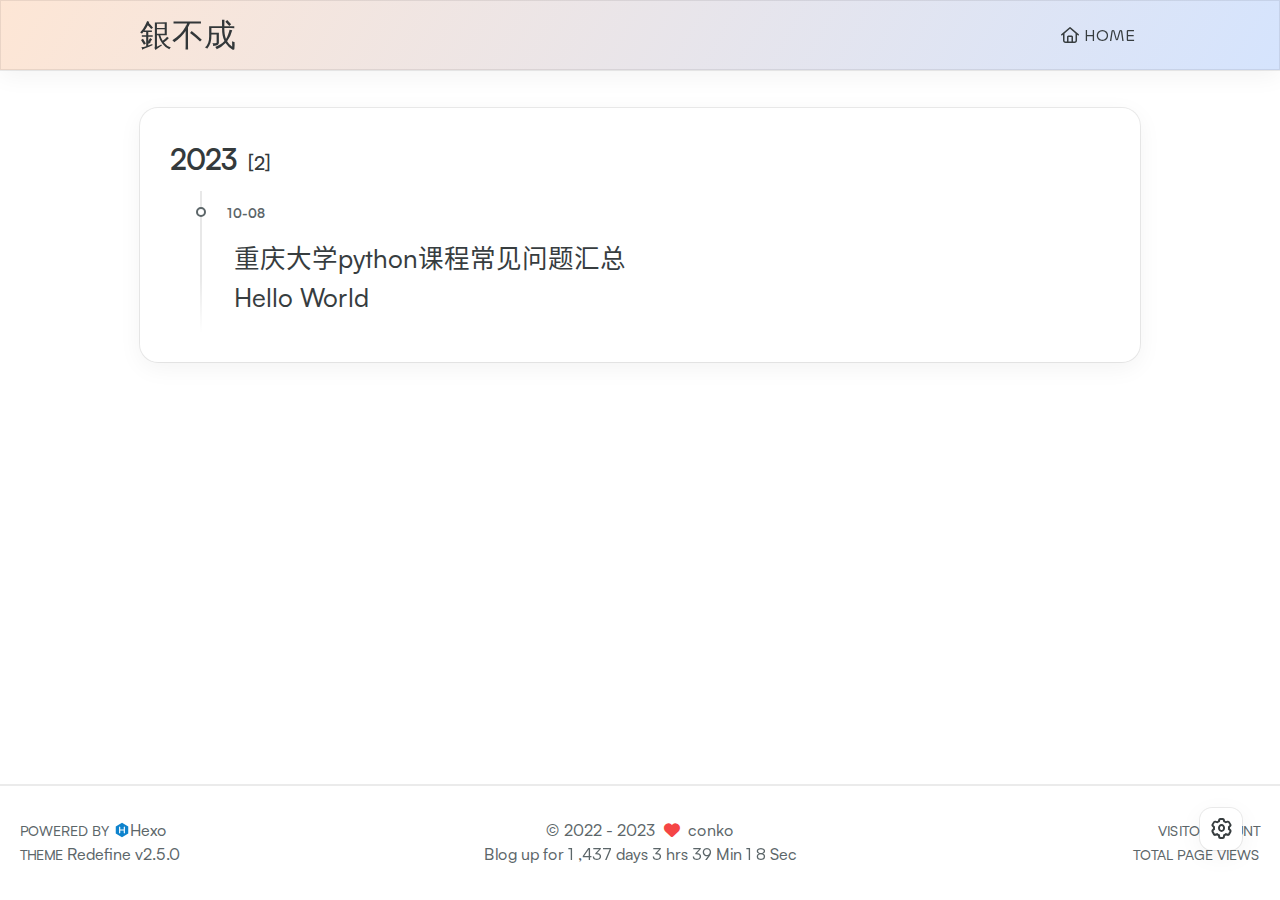
<file: archives/index.html>
<!DOCTYPE html><html lang="en"><head><meta charset="utf-8"><meta name="viewport" content="width=device-width,initial-scale=1"><meta name="keywords" content="Hexo Theme Redefine"><meta name="author" content="conko"><link rel="preconnect" href="https://fonts.googleapis.com"><link rel="preconnect" href="https://fonts.gstatic.com" crossorigin><link rel="canonical" href="http://example.com/archives/"><meta name="robots" content="index,follow"><meta name="googlebot" content="index,follow"><meta name="revisit-after" content="1 days"><meta property="og:type" content="website"><meta property="og:title" content="conko&#39;s blog"><meta property="og:url" content="http://example.com/archives/index.html"><meta property="og:site_name" content="conko&#39;s blog"><meta property="og:locale" content="en_US"><meta property="article:author" content="John Doe"><meta name="twitter:card" content="summary"><link rel="icon" type="image/png" href="/images/redefine-favicon.svg" sizes="192x192"><link rel="apple-touch-icon" sizes="180x180" href="/images/redefine-favicon.svg"><meta name="theme-color" content="#A31F34"><link rel="shortcut icon" href="/images/redefine-favicon.svg"><title>Archive - 銀不成</title><link rel="stylesheet" href="/css/style.css"><link rel="stylesheet" href="/assets/build/styles.css"><link rel="stylesheet" href="/fonts/fonts.css"><link rel="stylesheet" href="/fonts/Satoshi/satoshi.css"><link rel="stylesheet" href="/fonts/Chillax/chillax.css"><script id="hexo-configurations">window.config={hostname:"example.com",root:"/",language:"en"},window.theme={articles:{style:{font_size:"16px",line_height:1.5,image_border_radius:"14px",image_alignment:"center",image_caption:!1,link_icon:!0},word_count:{enable:!0,count:!0,min2read:!0},author_label:{enable:!0,auto:!1,list:[]},code_block:{copy:!0,style:"mac",font:{enable:!1,family:null,url:null}},toc:{enable:!0,max_depth:3,number:!1,expand:!0,init_open:!0},copyright:!0,lazyload:!0,recommendation:{enable:!1,title:"推荐阅读",limit:3,mobile_limit:2,placeholder:"/images/wallhaven-wqery6-light.webp",skip_dirs:[]}},colors:{primary:"#A31F34",secondary:null},global:{fonts:{chinese:{enable:!1,family:null,url:null},english:{enable:!1,family:null,url:null}},content_max_width:"1000px",sidebar_width:"210px",hover:{shadow:!0,scale:!1},scroll_progress:{bar:!1,percentage:!0},website_counter:{url:"https://busuanzi.ibruce.info/busuanzi/2.3/busuanzi.pure.mini.js",enable:!0,site_pv:!0,site_uv:!0,post_pv:!0},single_page:!0,open_graph:!0,google_analytics:{enable:!1,id:null}},home_banner:{enable:!0,style:"fixed",image:{light:"/images/wallhaven-wqery6-light.webp",dark:"/images/wallhaven-wqery6-dark.webp"},title:"銀不成",subtitle:{text:["Lösen: Kein Eintrag"],hitokoto:{enable:!1,api:"https://v1.hitokoto.cn"},typing_speed:100,backing_speed:80,starting_delay:500,backing_delay:1500,loop:!1,smart_backspace:!0},text_color:{light:"#fff",dark:"#d1d1b6"},text_style:{title_size:"2.8rem",subtitle_size:"1.5rem",line_height:1.2},custom_font:{enable:!1,family:null,url:null},social_links:{enable:!1,links:{github:null,instagram:null,zhihu:null,twitter:null,email:null},qrs:{weixin:null}}},plugins:{feed:{enable:!1},aplayer:{enable:!1,type:"fixed",audios:[{name:null,artist:null,url:null,cover:null}]},mermaid:{enable:!1,version:"9.3.0"}},version:"2.5.0",navbar:{auto_hide:!1,color:{left:"#f78736",right:"#367df7",transparency:35},links:{Home:{path:"/",icon:"fa-regular fa-house"}},search:{enable:!1,preload:!0},categories:{Categories:{icon:"fa-solid fa-folder",path:"/categories/"}}},page_templates:{friends_column:2,tags_style:"blur"},home:{sidebar:{enable:!0,position:"left",first_item:"menu",announcement:null,links:null},article_date_format:"auto",categories:{enable:!0,limit:3},tags:{enable:!0,limit:3}},footerStart:"2022/8/17 11:45:14"},window.lang_ago={second:"%s seconds ago",minute:"%s minutes ago",hour:"%s hours ago",day:"%s days ago",week:"%s weeks ago",month:"%s months ago",year:"%s years ago"},window.data={masonry:!1}</script><link rel="stylesheet" href="/fontawesome/fontawesome.min.css"><link rel="stylesheet" href="/fontawesome/brands.min.css"><link rel="stylesheet" href="/fontawesome/solid.min.css"><link rel="stylesheet" href="/fontawesome/regular.min.css"><meta name="generator" content="Hexo 6.3.0"></head><body><div class="progress-bar-container"><span class="pjax-progress-bar"></span> <span class="swup-progress-icon"><i class="fa-solid fa-circle-notch fa-spin"></i></span></div><main class="page-container" id="swup"><div class="main-content-container"><div class="main-content-header"><header class="navbar-container"><div class="navbar-content"><div class="left"><a class="logo-title" href="/">銀不成</a></div><div class="right"><div class="desktop"><ul class="navbar-list"><li class="navbar-item"><a href="/"><i class="fa-regular fa-house"></i> HOME</a></li></ul></div><div class="mobile"><div class="icon-item navbar-bar"><div class="navbar-bar-middle"></div></div></div></div></div><div class="navbar-drawer w-full absolute top-0 left-0 bg-background-color"><ul class="drawer-navbar-list flex flex-col justify-start items-center"><li class="drawer-navbar-item text-base my-1.5 flex justify-center items-center"><a class="rounded-3xl py-1.5 px-5 hover:border hover:!text-primary active:!text-primary group" href="/"><i class="fa-regular fa-house"></i> HOME</a></li></ul></div><div class="window-mask"></div></header></div><div class="main-content-body"><div class="main-content"><div class="archive-container"><div class="archive-list-container"><section class="archive-item"><div class="archive-item-header"><span class="archive-year">2023</span> <span class="archive-year-post-count">[2]</span></div><ul class="article-list"><li class="article-item" date-is="10-08"><a href="/2023/10/08/python-course-problems/"><span class="article-title">重庆大学python课程常见问题汇总</span> </a><a href="/2023/10/08/hello-world/"><span class="article-title">Hello World</span></a></li></ul></section></div></div></div></div><div class="main-content-footer"><footer class="footer mt-5 py-5 h-auto text-base text-third-text-color relative border-t-2 border-t-border-color"><div class="info-container py-3 text-center"><div class="text-center">&copy; <span>2022</span> - 2023&nbsp;&nbsp;<i class="fa-solid fa-heart fa-beat" style="--fa-animation-duration:0.5s;color:#f54545"></i>&nbsp;&nbsp;<a href="/">conko</a></div><script data-swup-reload-script src="https://busuanzi.ibruce.info/busuanzi/2.3/busuanzi.pure.mini.js"></script><div class="relative text-center lg:absolute lg:right-[20px] lg:top-1/2 lg:-translate-y-1/2 lg:text-right"><span id="busuanzi_container_site_uv" class="lg:!block"><span class="text-sm">VISITOR COUNT</span> <span id="busuanzi_value_site_uv"></span> </span><span id="busuanzi_container_site_pv" class="lg:!block"><span class="text-sm">TOTAL PAGE VIEWS</span> <span id="busuanzi_value_site_pv"></span></span></div><div class="relative text-center lg:absolute lg:left-[20px] lg:top-1/2 lg:-translate-y-1/2 lg:text-left"><span class="lg:block text-sm">POWERED BY <?xml version="1.0" encoding="utf-8"?><!DOCTYPE svg PUBLIC "-//W3C//DTD SVG 1.1//EN" "http://www.w3.org/Graphics/SVG/1.1/DTD/svg11.dtd"><svg class="relative top-[2px] inline-block align-baseline" version="1.1" id="圖層_1" xmlns="http://www.w3.org/2000/svg" xmlns:xlink="http://www.w3.org/1999/xlink" x="0px" y="0px" width="1rem" height="1rem" viewBox="0 0 512 512" enable-background="new 0 0 512 512" xml:space="preserve"><path fill="#0E83CD" d="M256.4,25.8l-200,115.5L56,371.5l199.6,114.7l200-115.5l0.4-230.2L256.4,25.8z M349,354.6l-18.4,10.7l-18.6-11V275H200v79.6l-18.4,10.7l-18.6-11v-197l18.5-10.6l18.5,10.8V237h112v-79.6l18.5-10.6l18.5,10.8V354.6z"/></svg><a target="_blank" class="text-base" href="https://hexo.io">Hexo</a></span> <span class="text-sm lg:block">THEME&nbsp;<a class="text-base" target="_blank" href="https://github.com/EvanNotFound/hexo-theme-redefine">Redefine v2.5.0</a></span></div><div>Blog up for <span class="odometer" id="runtime_days"></span> days <span class="odometer" id="runtime_hours"></span> hrs <span class="odometer" id="runtime_minutes"></span> Min <span class="odometer" id="runtime_seconds"></span> Sec</div><script data-swup-reload-script>try{function odometer_init(){document.querySelectorAll(".odometer").forEach(e=>{new Odometer({el:e,format:"( ddd).dd",duration:200})})}odometer_init()}catch(e){}</script></div></footer></div></div><div class="right-side-tools-container"><div class="side-tools-container"><ul class="hidden-tools-list"><li class="right-bottom-tools tool-font-adjust-plus flex justify-center items-center"><i class="fa-regular fa-magnifying-glass-plus"></i></li><li class="right-bottom-tools tool-font-adjust-minus flex justify-center items-center"><i class="fa-regular fa-magnifying-glass-minus"></i></li><li class="right-bottom-tools tool-dark-light-toggle flex justify-center items-center"><i class="fa-regular fa-moon"></i></li><li class="right-bottom-tools tool-scroll-to-bottom flex justify-center items-center"><i class="fa-regular fa-arrow-down"></i></li></ul><ul class="visible-tools-list"><li class="right-bottom-tools toggle-tools-list flex justify-center items-center"><i class="fa-regular fa-cog fa-spin"></i></li><li class="right-bottom-tools tool-scroll-to-top flex justify-center items-center"><i class="arrow-up fas fa-arrow-up"></i> <span class="percent"></span></li></ul></div></div><div class="image-viewer-container"><img src=""></div></main><script src="/js/libs/Swup.min.js"></script><script src="/js/libs/SwupSlideTheme.min.js"></script><script src="/js/libs/SwupScriptsPlugin.min.js"></script><script src="/js/libs/SwupProgressPlugin.min.js"></script><script src="/js/libs/SwupScrollPlugin.min.js"></script><script src="/js/libs/SwupPreloadPlugin.min.js"></script><script>const swup=new Swup({plugins:[new SwupScriptsPlugin({optin:!0}),new SwupProgressPlugin,new SwupScrollPlugin({offset:80}),new SwupSlideTheme({mainElement:".main-content-body"}),new SwupPreloadPlugin],containers:["#swup"]})</script><script src="/js/tools/imageViewer.js" type="module"></script><script src="/js/utils.js" type="module"></script><script src="/js/main.js" type="module"></script><script src="/js/layouts/navbarShrink.js" type="module"></script><script src="/js/tools/scrollTopBottom.js" type="module"></script><script src="/js/tools/lightDarkSwitch.js" type="module"></script><script src="/js/layouts/categoryList.js" type="module"></script><script src="/js/tools/codeBlock.js" type="module"></script><script src="/js/layouts/lazyload.js" type="module"></script><script src="/js/tools/runtime.js"></script><script src="/js/libs/odometer.min.js"></script><link rel="stylesheet" href="/assets/odometer-theme-minimal.css"><script src="/js/libs/Typed.min.js"></script><script src="/js/plugins/typed.js" type="module"></script><div class="post-scripts" data-swup-reload-script><script src="/js/libs/anime.min.js"></script><script src="/js/tools/tocToggle.js" type="module"></script><script src="/js/layouts/toc.js" type="module"></script><script src="/js/plugins/tabs.js" type="module"></script></div></body></html>
</file>
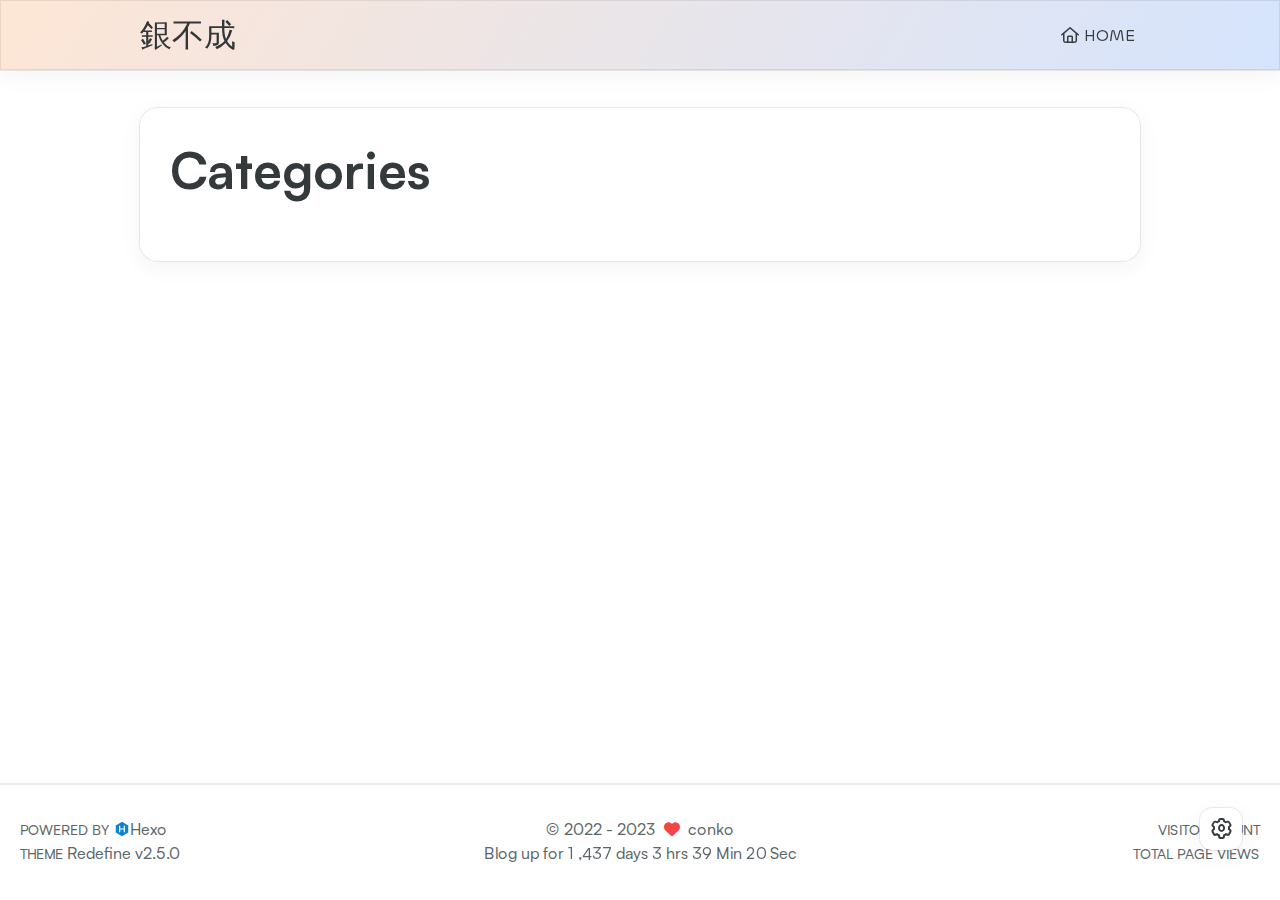
<file: categories/index.html>
<!DOCTYPE html><html lang="en"><head><meta charset="utf-8"><meta name="viewport" content="width=device-width,initial-scale=1"><meta name="keywords" content="Hexo Theme Redefine"><meta name="author" content="conko"><link rel="preconnect" href="https://fonts.googleapis.com"><link rel="preconnect" href="https://fonts.gstatic.com" crossorigin><link rel="canonical" href="http://example.com/categories/"><meta name="robots" content="index,follow"><meta name="googlebot" content="index,follow"><meta name="revisit-after" content="1 days"><meta property="og:type" content="website"><meta property="og:title" content="categories"><meta property="og:url" content="http://example.com/categories/index.html"><meta property="og:site_name" content="conko&#39;s blog"><meta property="og:locale" content="en_US"><meta property="article:published_time" content="2023-10-08T10:48:30.000Z"><meta property="article:modified_time" content="2023-10-08T10:48:30.835Z"><meta property="article:author" content="John Doe"><meta name="twitter:card" content="summary"><link rel="icon" type="image/png" href="/images/redefine-favicon.svg" sizes="192x192"><link rel="apple-touch-icon" sizes="180x180" href="/images/redefine-favicon.svg"><meta name="theme-color" content="#A31F34"><link rel="shortcut icon" href="/images/redefine-favicon.svg"><title>Categories - 銀不成</title><link rel="stylesheet" href="/css/style.css"><link rel="stylesheet" href="/assets/build/styles.css"><link rel="stylesheet" href="/fonts/fonts.css"><link rel="stylesheet" href="/fonts/Satoshi/satoshi.css"><link rel="stylesheet" href="/fonts/Chillax/chillax.css"><script id="hexo-configurations">window.config={hostname:"example.com",root:"/",language:"en"},window.theme={articles:{style:{font_size:"16px",line_height:1.5,image_border_radius:"14px",image_alignment:"center",image_caption:!1,link_icon:!0},word_count:{enable:!0,count:!0,min2read:!0},author_label:{enable:!0,auto:!1,list:[]},code_block:{copy:!0,style:"mac",font:{enable:!1,family:null,url:null}},toc:{enable:!0,max_depth:3,number:!1,expand:!0,init_open:!0},copyright:!0,lazyload:!0,recommendation:{enable:!1,title:"推荐阅读",limit:3,mobile_limit:2,placeholder:"/images/wallhaven-wqery6-light.webp",skip_dirs:[]}},colors:{primary:"#A31F34",secondary:null},global:{fonts:{chinese:{enable:!1,family:null,url:null},english:{enable:!1,family:null,url:null}},content_max_width:"1000px",sidebar_width:"210px",hover:{shadow:!0,scale:!1},scroll_progress:{bar:!1,percentage:!0},website_counter:{url:"https://busuanzi.ibruce.info/busuanzi/2.3/busuanzi.pure.mini.js",enable:!0,site_pv:!0,site_uv:!0,post_pv:!0},single_page:!0,open_graph:!0,google_analytics:{enable:!1,id:null}},home_banner:{enable:!0,style:"fixed",image:{light:"/images/wallhaven-wqery6-light.webp",dark:"/images/wallhaven-wqery6-dark.webp"},title:"銀不成",subtitle:{text:["Lösen: Kein Eintrag"],hitokoto:{enable:!1,api:"https://v1.hitokoto.cn"},typing_speed:100,backing_speed:80,starting_delay:500,backing_delay:1500,loop:!1,smart_backspace:!0},text_color:{light:"#fff",dark:"#d1d1b6"},text_style:{title_size:"2.8rem",subtitle_size:"1.5rem",line_height:1.2},custom_font:{enable:!1,family:null,url:null},social_links:{enable:!1,links:{github:null,instagram:null,zhihu:null,twitter:null,email:null},qrs:{weixin:null}}},plugins:{feed:{enable:!1},aplayer:{enable:!1,type:"fixed",audios:[{name:null,artist:null,url:null,cover:null}]},mermaid:{enable:!1,version:"9.3.0"}},version:"2.5.0",navbar:{auto_hide:!1,color:{left:"#f78736",right:"#367df7",transparency:35},links:{Home:{path:"/",icon:"fa-regular fa-house"}},search:{enable:!1,preload:!0},categories:{Categories:{icon:"fa-solid fa-folder",path:"/categories/"}}},page_templates:{friends_column:2,tags_style:"blur"},home:{sidebar:{enable:!0,position:"left",first_item:"menu",announcement:null,links:null},article_date_format:"auto",categories:{enable:!0,limit:3},tags:{enable:!0,limit:3}},footerStart:"2022/8/17 11:45:14"},window.lang_ago={second:"%s seconds ago",minute:"%s minutes ago",hour:"%s hours ago",day:"%s days ago",week:"%s weeks ago",month:"%s months ago",year:"%s years ago"},window.data={masonry:!1}</script><link rel="stylesheet" href="/fontawesome/fontawesome.min.css"><link rel="stylesheet" href="/fontawesome/brands.min.css"><link rel="stylesheet" href="/fontawesome/solid.min.css"><link rel="stylesheet" href="/fontawesome/regular.min.css"><meta name="generator" content="Hexo 6.3.0"></head><body><div class="progress-bar-container"><span class="pjax-progress-bar"></span> <span class="swup-progress-icon"><i class="fa-solid fa-circle-notch fa-spin"></i></span></div><main class="page-container" id="swup"><div class="main-content-container"><div class="main-content-header"><header class="navbar-container"><div class="navbar-content"><div class="left"><a class="logo-title" href="/">銀不成</a></div><div class="right"><div class="desktop"><ul class="navbar-list"><li class="navbar-item"><a href="/"><i class="fa-regular fa-house"></i> HOME</a></li></ul></div><div class="mobile"><div class="icon-item navbar-bar"><div class="navbar-bar-middle"></div></div></div></div></div><div class="navbar-drawer w-full absolute top-0 left-0 bg-background-color"><ul class="drawer-navbar-list flex flex-col justify-start items-center"><li class="drawer-navbar-item text-base my-1.5 flex justify-center items-center"><a class="rounded-3xl py-1.5 px-5 hover:border hover:!text-primary active:!text-primary group" href="/"><i class="fa-regular fa-house"></i> HOME</a></li></ul></div><div class="window-mask"></div></header></div><div class="main-content-body"><div class="main-content"><div class="category-list-container"><div><h1 class="category-header">Categories</h1></div><div class="category-list-content"></div><div class="category-comments"></div></div></div></div><div class="main-content-footer"><footer class="footer mt-5 py-5 h-auto text-base text-third-text-color relative border-t-2 border-t-border-color"><div class="info-container py-3 text-center"><div class="text-center">&copy; <span>2022</span> - 2023&nbsp;&nbsp;<i class="fa-solid fa-heart fa-beat" style="--fa-animation-duration:0.5s;color:#f54545"></i>&nbsp;&nbsp;<a href="/">conko</a></div><script data-swup-reload-script src="https://busuanzi.ibruce.info/busuanzi/2.3/busuanzi.pure.mini.js"></script><div class="relative text-center lg:absolute lg:right-[20px] lg:top-1/2 lg:-translate-y-1/2 lg:text-right"><span id="busuanzi_container_site_uv" class="lg:!block"><span class="text-sm">VISITOR COUNT</span> <span id="busuanzi_value_site_uv"></span> </span><span id="busuanzi_container_site_pv" class="lg:!block"><span class="text-sm">TOTAL PAGE VIEWS</span> <span id="busuanzi_value_site_pv"></span></span></div><div class="relative text-center lg:absolute lg:left-[20px] lg:top-1/2 lg:-translate-y-1/2 lg:text-left"><span class="lg:block text-sm">POWERED BY <?xml version="1.0" encoding="utf-8"?><!DOCTYPE svg PUBLIC "-//W3C//DTD SVG 1.1//EN" "http://www.w3.org/Graphics/SVG/1.1/DTD/svg11.dtd"><svg class="relative top-[2px] inline-block align-baseline" version="1.1" id="圖層_1" xmlns="http://www.w3.org/2000/svg" xmlns:xlink="http://www.w3.org/1999/xlink" x="0px" y="0px" width="1rem" height="1rem" viewBox="0 0 512 512" enable-background="new 0 0 512 512" xml:space="preserve"><path fill="#0E83CD" d="M256.4,25.8l-200,115.5L56,371.5l199.6,114.7l200-115.5l0.4-230.2L256.4,25.8z M349,354.6l-18.4,10.7l-18.6-11V275H200v79.6l-18.4,10.7l-18.6-11v-197l18.5-10.6l18.5,10.8V237h112v-79.6l18.5-10.6l18.5,10.8V354.6z"/></svg><a target="_blank" class="text-base" href="https://hexo.io">Hexo</a></span> <span class="text-sm lg:block">THEME&nbsp;<a class="text-base" target="_blank" href="https://github.com/EvanNotFound/hexo-theme-redefine">Redefine v2.5.0</a></span></div><div>Blog up for <span class="odometer" id="runtime_days"></span> days <span class="odometer" id="runtime_hours"></span> hrs <span class="odometer" id="runtime_minutes"></span> Min <span class="odometer" id="runtime_seconds"></span> Sec</div><script data-swup-reload-script>try{function odometer_init(){document.querySelectorAll(".odometer").forEach(e=>{new Odometer({el:e,format:"( ddd).dd",duration:200})})}odometer_init()}catch(e){}</script></div></footer></div></div><div class="right-side-tools-container"><div class="side-tools-container"><ul class="hidden-tools-list"><li class="right-bottom-tools tool-font-adjust-plus flex justify-center items-center"><i class="fa-regular fa-magnifying-glass-plus"></i></li><li class="right-bottom-tools tool-font-adjust-minus flex justify-center items-center"><i class="fa-regular fa-magnifying-glass-minus"></i></li><li class="right-bottom-tools tool-dark-light-toggle flex justify-center items-center"><i class="fa-regular fa-moon"></i></li><li class="right-bottom-tools tool-scroll-to-bottom flex justify-center items-center"><i class="fa-regular fa-arrow-down"></i></li></ul><ul class="visible-tools-list"><li class="right-bottom-tools toggle-tools-list flex justify-center items-center"><i class="fa-regular fa-cog fa-spin"></i></li><li class="right-bottom-tools tool-scroll-to-top flex justify-center items-center"><i class="arrow-up fas fa-arrow-up"></i> <span class="percent"></span></li></ul></div></div><div class="image-viewer-container"><img src=""></div></main><script src="/js/libs/Swup.min.js"></script><script src="/js/libs/SwupSlideTheme.min.js"></script><script src="/js/libs/SwupScriptsPlugin.min.js"></script><script src="/js/libs/SwupProgressPlugin.min.js"></script><script src="/js/libs/SwupScrollPlugin.min.js"></script><script src="/js/libs/SwupPreloadPlugin.min.js"></script><script>const swup=new Swup({plugins:[new SwupScriptsPlugin({optin:!0}),new SwupProgressPlugin,new SwupScrollPlugin({offset:80}),new SwupSlideTheme({mainElement:".main-content-body"}),new SwupPreloadPlugin],containers:["#swup"]})</script><script src="/js/tools/imageViewer.js" type="module"></script><script src="/js/utils.js" type="module"></script><script src="/js/main.js" type="module"></script><script src="/js/layouts/navbarShrink.js" type="module"></script><script src="/js/tools/scrollTopBottom.js" type="module"></script><script src="/js/tools/lightDarkSwitch.js" type="module"></script><script src="/js/layouts/categoryList.js" type="module"></script><script src="/js/tools/codeBlock.js" type="module"></script><script src="/js/layouts/lazyload.js" type="module"></script><script src="/js/tools/runtime.js"></script><script src="/js/libs/odometer.min.js"></script><link rel="stylesheet" href="/assets/odometer-theme-minimal.css"><script src="/js/libs/Typed.min.js"></script><script src="/js/plugins/typed.js" type="module"></script><div class="post-scripts" data-swup-reload-script><script src="/js/libs/anime.min.js"></script><script src="/js/tools/tocToggle.js" type="module"></script><script src="/js/layouts/toc.js" type="module"></script><script src="/js/plugins/tabs.js" type="module"></script></div></body></html>
</file>
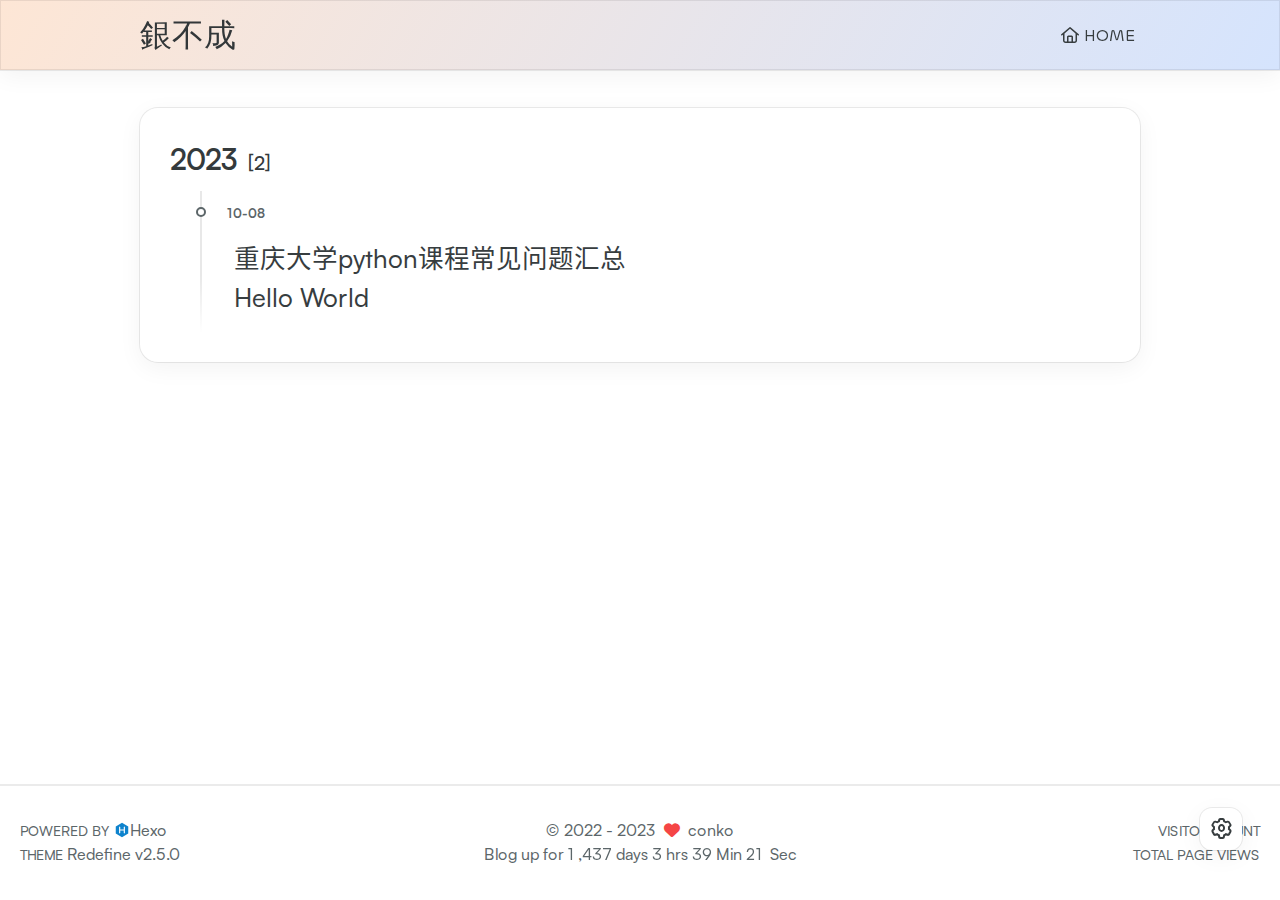
<file: archives/2023/index.html>
<!DOCTYPE html><html lang="en"><head><meta charset="utf-8"><meta name="viewport" content="width=device-width,initial-scale=1"><meta name="keywords" content="Hexo Theme Redefine"><meta name="author" content="conko"><link rel="preconnect" href="https://fonts.googleapis.com"><link rel="preconnect" href="https://fonts.gstatic.com" crossorigin><link rel="canonical" href="http://example.com/archives/2023/"><meta name="robots" content="index,follow"><meta name="googlebot" content="index,follow"><meta name="revisit-after" content="1 days"><meta property="og:type" content="website"><meta property="og:title" content="conko&#39;s blog"><meta property="og:url" content="http://example.com/archives/2023/index.html"><meta property="og:site_name" content="conko&#39;s blog"><meta property="og:locale" content="en_US"><meta property="article:author" content="John Doe"><meta name="twitter:card" content="summary"><link rel="icon" type="image/png" href="/images/redefine-favicon.svg" sizes="192x192"><link rel="apple-touch-icon" sizes="180x180" href="/images/redefine-favicon.svg"><meta name="theme-color" content="#A31F34"><link rel="shortcut icon" href="/images/redefine-favicon.svg"><title>Archive: 2023 - 銀不成</title><link rel="stylesheet" href="/css/style.css"><link rel="stylesheet" href="/assets/build/styles.css"><link rel="stylesheet" href="/fonts/fonts.css"><link rel="stylesheet" href="/fonts/Satoshi/satoshi.css"><link rel="stylesheet" href="/fonts/Chillax/chillax.css"><script id="hexo-configurations">window.config={hostname:"example.com",root:"/",language:"en"},window.theme={articles:{style:{font_size:"16px",line_height:1.5,image_border_radius:"14px",image_alignment:"center",image_caption:!1,link_icon:!0},word_count:{enable:!0,count:!0,min2read:!0},author_label:{enable:!0,auto:!1,list:[]},code_block:{copy:!0,style:"mac",font:{enable:!1,family:null,url:null}},toc:{enable:!0,max_depth:3,number:!1,expand:!0,init_open:!0},copyright:!0,lazyload:!0,recommendation:{enable:!1,title:"推荐阅读",limit:3,mobile_limit:2,placeholder:"/images/wallhaven-wqery6-light.webp",skip_dirs:[]}},colors:{primary:"#A31F34",secondary:null},global:{fonts:{chinese:{enable:!1,family:null,url:null},english:{enable:!1,family:null,url:null}},content_max_width:"1000px",sidebar_width:"210px",hover:{shadow:!0,scale:!1},scroll_progress:{bar:!1,percentage:!0},website_counter:{url:"https://busuanzi.ibruce.info/busuanzi/2.3/busuanzi.pure.mini.js",enable:!0,site_pv:!0,site_uv:!0,post_pv:!0},single_page:!0,open_graph:!0,google_analytics:{enable:!1,id:null}},home_banner:{enable:!0,style:"fixed",image:{light:"/images/wallhaven-wqery6-light.webp",dark:"/images/wallhaven-wqery6-dark.webp"},title:"銀不成",subtitle:{text:["Lösen: Kein Eintrag"],hitokoto:{enable:!1,api:"https://v1.hitokoto.cn"},typing_speed:100,backing_speed:80,starting_delay:500,backing_delay:1500,loop:!1,smart_backspace:!0},text_color:{light:"#fff",dark:"#d1d1b6"},text_style:{title_size:"2.8rem",subtitle_size:"1.5rem",line_height:1.2},custom_font:{enable:!1,family:null,url:null},social_links:{enable:!1,links:{github:null,instagram:null,zhihu:null,twitter:null,email:null},qrs:{weixin:null}}},plugins:{feed:{enable:!1},aplayer:{enable:!1,type:"fixed",audios:[{name:null,artist:null,url:null,cover:null}]},mermaid:{enable:!1,version:"9.3.0"}},version:"2.5.0",navbar:{auto_hide:!1,color:{left:"#f78736",right:"#367df7",transparency:35},links:{Home:{path:"/",icon:"fa-regular fa-house"}},search:{enable:!1,preload:!0},categories:{Categories:{icon:"fa-solid fa-folder",path:"/categories/"}}},page_templates:{friends_column:2,tags_style:"blur"},home:{sidebar:{enable:!0,position:"left",first_item:"menu",announcement:null,links:null},article_date_format:"auto",categories:{enable:!0,limit:3},tags:{enable:!0,limit:3}},footerStart:"2022/8/17 11:45:14"},window.lang_ago={second:"%s seconds ago",minute:"%s minutes ago",hour:"%s hours ago",day:"%s days ago",week:"%s weeks ago",month:"%s months ago",year:"%s years ago"},window.data={masonry:!1}</script><link rel="stylesheet" href="/fontawesome/fontawesome.min.css"><link rel="stylesheet" href="/fontawesome/brands.min.css"><link rel="stylesheet" href="/fontawesome/solid.min.css"><link rel="stylesheet" href="/fontawesome/regular.min.css"><meta name="generator" content="Hexo 6.3.0"></head><body><div class="progress-bar-container"><span class="pjax-progress-bar"></span> <span class="swup-progress-icon"><i class="fa-solid fa-circle-notch fa-spin"></i></span></div><main class="page-container" id="swup"><div class="main-content-container"><div class="main-content-header"><header class="navbar-container"><div class="navbar-content"><div class="left"><a class="logo-title" href="/">銀不成</a></div><div class="right"><div class="desktop"><ul class="navbar-list"><li class="navbar-item"><a href="/"><i class="fa-regular fa-house"></i> HOME</a></li></ul></div><div class="mobile"><div class="icon-item navbar-bar"><div class="navbar-bar-middle"></div></div></div></div></div><div class="navbar-drawer w-full absolute top-0 left-0 bg-background-color"><ul class="drawer-navbar-list flex flex-col justify-start items-center"><li class="drawer-navbar-item text-base my-1.5 flex justify-center items-center"><a class="rounded-3xl py-1.5 px-5 hover:border hover:!text-primary active:!text-primary group" href="/"><i class="fa-regular fa-house"></i> HOME</a></li></ul></div><div class="window-mask"></div></header></div><div class="main-content-body"><div class="main-content"><div class="archive-container"><div class="archive-list-container"><section class="archive-item"><div class="archive-item-header"><span class="archive-year">2023</span> <span class="archive-year-post-count">[2]</span></div><ul class="article-list"><li class="article-item" date-is="10-08"><a href="/2023/10/08/python-course-problems/"><span class="article-title">重庆大学python课程常见问题汇总</span> </a><a href="/2023/10/08/hello-world/"><span class="article-title">Hello World</span></a></li></ul></section></div></div></div></div><div class="main-content-footer"><footer class="footer mt-5 py-5 h-auto text-base text-third-text-color relative border-t-2 border-t-border-color"><div class="info-container py-3 text-center"><div class="text-center">&copy; <span>2022</span> - 2023&nbsp;&nbsp;<i class="fa-solid fa-heart fa-beat" style="--fa-animation-duration:0.5s;color:#f54545"></i>&nbsp;&nbsp;<a href="/">conko</a></div><script data-swup-reload-script src="https://busuanzi.ibruce.info/busuanzi/2.3/busuanzi.pure.mini.js"></script><div class="relative text-center lg:absolute lg:right-[20px] lg:top-1/2 lg:-translate-y-1/2 lg:text-right"><span id="busuanzi_container_site_uv" class="lg:!block"><span class="text-sm">VISITOR COUNT</span> <span id="busuanzi_value_site_uv"></span> </span><span id="busuanzi_container_site_pv" class="lg:!block"><span class="text-sm">TOTAL PAGE VIEWS</span> <span id="busuanzi_value_site_pv"></span></span></div><div class="relative text-center lg:absolute lg:left-[20px] lg:top-1/2 lg:-translate-y-1/2 lg:text-left"><span class="lg:block text-sm">POWERED BY <?xml version="1.0" encoding="utf-8"?><!DOCTYPE svg PUBLIC "-//W3C//DTD SVG 1.1//EN" "http://www.w3.org/Graphics/SVG/1.1/DTD/svg11.dtd"><svg class="relative top-[2px] inline-block align-baseline" version="1.1" id="圖層_1" xmlns="http://www.w3.org/2000/svg" xmlns:xlink="http://www.w3.org/1999/xlink" x="0px" y="0px" width="1rem" height="1rem" viewBox="0 0 512 512" enable-background="new 0 0 512 512" xml:space="preserve"><path fill="#0E83CD" d="M256.4,25.8l-200,115.5L56,371.5l199.6,114.7l200-115.5l0.4-230.2L256.4,25.8z M349,354.6l-18.4,10.7l-18.6-11V275H200v79.6l-18.4,10.7l-18.6-11v-197l18.5-10.6l18.5,10.8V237h112v-79.6l18.5-10.6l18.5,10.8V354.6z"/></svg><a target="_blank" class="text-base" href="https://hexo.io">Hexo</a></span> <span class="text-sm lg:block">THEME&nbsp;<a class="text-base" target="_blank" href="https://github.com/EvanNotFound/hexo-theme-redefine">Redefine v2.5.0</a></span></div><div>Blog up for <span class="odometer" id="runtime_days"></span> days <span class="odometer" id="runtime_hours"></span> hrs <span class="odometer" id="runtime_minutes"></span> Min <span class="odometer" id="runtime_seconds"></span> Sec</div><script data-swup-reload-script>try{function odometer_init(){document.querySelectorAll(".odometer").forEach(e=>{new Odometer({el:e,format:"( ddd).dd",duration:200})})}odometer_init()}catch(e){}</script></div></footer></div></div><div class="right-side-tools-container"><div class="side-tools-container"><ul class="hidden-tools-list"><li class="right-bottom-tools tool-font-adjust-plus flex justify-center items-center"><i class="fa-regular fa-magnifying-glass-plus"></i></li><li class="right-bottom-tools tool-font-adjust-minus flex justify-center items-center"><i class="fa-regular fa-magnifying-glass-minus"></i></li><li class="right-bottom-tools tool-dark-light-toggle flex justify-center items-center"><i class="fa-regular fa-moon"></i></li><li class="right-bottom-tools tool-scroll-to-bottom flex justify-center items-center"><i class="fa-regular fa-arrow-down"></i></li></ul><ul class="visible-tools-list"><li class="right-bottom-tools toggle-tools-list flex justify-center items-center"><i class="fa-regular fa-cog fa-spin"></i></li><li class="right-bottom-tools tool-scroll-to-top flex justify-center items-center"><i class="arrow-up fas fa-arrow-up"></i> <span class="percent"></span></li></ul></div></div><div class="image-viewer-container"><img src=""></div></main><script src="/js/libs/Swup.min.js"></script><script src="/js/libs/SwupSlideTheme.min.js"></script><script src="/js/libs/SwupScriptsPlugin.min.js"></script><script src="/js/libs/SwupProgressPlugin.min.js"></script><script src="/js/libs/SwupScrollPlugin.min.js"></script><script src="/js/libs/SwupPreloadPlugin.min.js"></script><script>const swup=new Swup({plugins:[new SwupScriptsPlugin({optin:!0}),new SwupProgressPlugin,new SwupScrollPlugin({offset:80}),new SwupSlideTheme({mainElement:".main-content-body"}),new SwupPreloadPlugin],containers:["#swup"]})</script><script src="/js/tools/imageViewer.js" type="module"></script><script src="/js/utils.js" type="module"></script><script src="/js/main.js" type="module"></script><script src="/js/layouts/navbarShrink.js" type="module"></script><script src="/js/tools/scrollTopBottom.js" type="module"></script><script src="/js/tools/lightDarkSwitch.js" type="module"></script><script src="/js/layouts/categoryList.js" type="module"></script><script src="/js/tools/codeBlock.js" type="module"></script><script src="/js/layouts/lazyload.js" type="module"></script><script src="/js/tools/runtime.js"></script><script src="/js/libs/odometer.min.js"></script><link rel="stylesheet" href="/assets/odometer-theme-minimal.css"><script src="/js/libs/Typed.min.js"></script><script src="/js/plugins/typed.js" type="module"></script><div class="post-scripts" data-swup-reload-script><script src="/js/libs/anime.min.js"></script><script src="/js/tools/tocToggle.js" type="module"></script><script src="/js/layouts/toc.js" type="module"></script><script src="/js/plugins/tabs.js" type="module"></script></div></body></html>
</file>
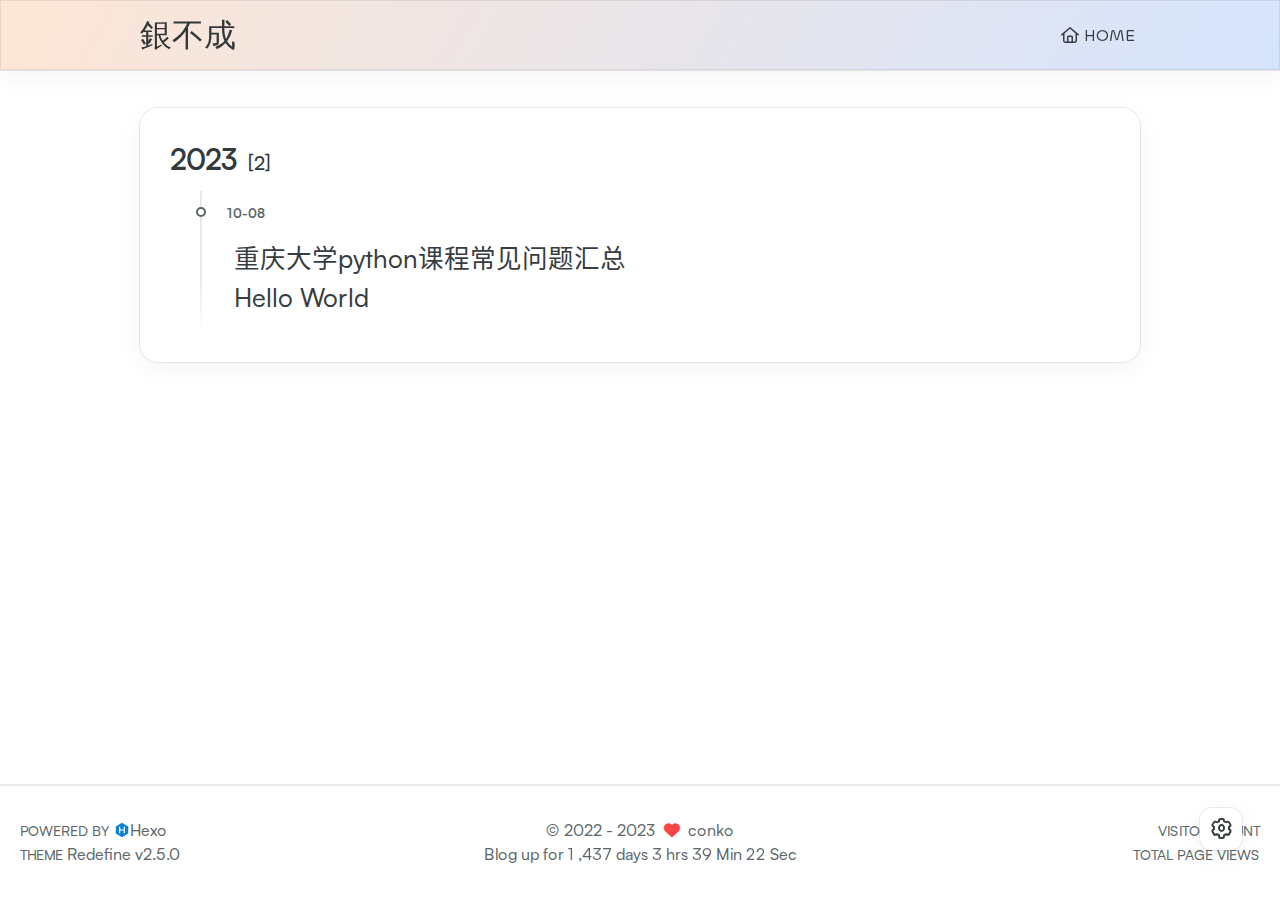
<file: archives/2023/10/index.html>
<!DOCTYPE html><html lang="en"><head><meta charset="utf-8"><meta name="viewport" content="width=device-width,initial-scale=1"><meta name="keywords" content="Hexo Theme Redefine"><meta name="author" content="conko"><link rel="preconnect" href="https://fonts.googleapis.com"><link rel="preconnect" href="https://fonts.gstatic.com" crossorigin><link rel="canonical" href="http://example.com/archives/2023/10/"><meta name="robots" content="index,follow"><meta name="googlebot" content="index,follow"><meta name="revisit-after" content="1 days"><meta property="og:type" content="website"><meta property="og:title" content="conko&#39;s blog"><meta property="og:url" content="http://example.com/archives/2023/10/index.html"><meta property="og:site_name" content="conko&#39;s blog"><meta property="og:locale" content="en_US"><meta property="article:author" content="John Doe"><meta name="twitter:card" content="summary"><link rel="icon" type="image/png" href="/images/redefine-favicon.svg" sizes="192x192"><link rel="apple-touch-icon" sizes="180x180" href="/images/redefine-favicon.svg"><meta name="theme-color" content="#A31F34"><link rel="shortcut icon" href="/images/redefine-favicon.svg"><title>Archive: 2023/10 - 銀不成</title><link rel="stylesheet" href="/css/style.css"><link rel="stylesheet" href="/assets/build/styles.css"><link rel="stylesheet" href="/fonts/fonts.css"><link rel="stylesheet" href="/fonts/Satoshi/satoshi.css"><link rel="stylesheet" href="/fonts/Chillax/chillax.css"><script id="hexo-configurations">window.config={hostname:"example.com",root:"/",language:"en"},window.theme={articles:{style:{font_size:"16px",line_height:1.5,image_border_radius:"14px",image_alignment:"center",image_caption:!1,link_icon:!0},word_count:{enable:!0,count:!0,min2read:!0},author_label:{enable:!0,auto:!1,list:[]},code_block:{copy:!0,style:"mac",font:{enable:!1,family:null,url:null}},toc:{enable:!0,max_depth:3,number:!1,expand:!0,init_open:!0},copyright:!0,lazyload:!0,recommendation:{enable:!1,title:"推荐阅读",limit:3,mobile_limit:2,placeholder:"/images/wallhaven-wqery6-light.webp",skip_dirs:[]}},colors:{primary:"#A31F34",secondary:null},global:{fonts:{chinese:{enable:!1,family:null,url:null},english:{enable:!1,family:null,url:null}},content_max_width:"1000px",sidebar_width:"210px",hover:{shadow:!0,scale:!1},scroll_progress:{bar:!1,percentage:!0},website_counter:{url:"https://busuanzi.ibruce.info/busuanzi/2.3/busuanzi.pure.mini.js",enable:!0,site_pv:!0,site_uv:!0,post_pv:!0},single_page:!0,open_graph:!0,google_analytics:{enable:!1,id:null}},home_banner:{enable:!0,style:"fixed",image:{light:"/images/wallhaven-wqery6-light.webp",dark:"/images/wallhaven-wqery6-dark.webp"},title:"銀不成",subtitle:{text:["Lösen: Kein Eintrag"],hitokoto:{enable:!1,api:"https://v1.hitokoto.cn"},typing_speed:100,backing_speed:80,starting_delay:500,backing_delay:1500,loop:!1,smart_backspace:!0},text_color:{light:"#fff",dark:"#d1d1b6"},text_style:{title_size:"2.8rem",subtitle_size:"1.5rem",line_height:1.2},custom_font:{enable:!1,family:null,url:null},social_links:{enable:!1,links:{github:null,instagram:null,zhihu:null,twitter:null,email:null},qrs:{weixin:null}}},plugins:{feed:{enable:!1},aplayer:{enable:!1,type:"fixed",audios:[{name:null,artist:null,url:null,cover:null}]},mermaid:{enable:!1,version:"9.3.0"}},version:"2.5.0",navbar:{auto_hide:!1,color:{left:"#f78736",right:"#367df7",transparency:35},links:{Home:{path:"/",icon:"fa-regular fa-house"}},search:{enable:!1,preload:!0},categories:{Categories:{icon:"fa-solid fa-folder",path:"/categories/"}}},page_templates:{friends_column:2,tags_style:"blur"},home:{sidebar:{enable:!0,position:"left",first_item:"menu",announcement:null,links:null},article_date_format:"auto",categories:{enable:!0,limit:3},tags:{enable:!0,limit:3}},footerStart:"2022/8/17 11:45:14"},window.lang_ago={second:"%s seconds ago",minute:"%s minutes ago",hour:"%s hours ago",day:"%s days ago",week:"%s weeks ago",month:"%s months ago",year:"%s years ago"},window.data={masonry:!1}</script><link rel="stylesheet" href="/fontawesome/fontawesome.min.css"><link rel="stylesheet" href="/fontawesome/brands.min.css"><link rel="stylesheet" href="/fontawesome/solid.min.css"><link rel="stylesheet" href="/fontawesome/regular.min.css"><meta name="generator" content="Hexo 6.3.0"></head><body><div class="progress-bar-container"><span class="pjax-progress-bar"></span> <span class="swup-progress-icon"><i class="fa-solid fa-circle-notch fa-spin"></i></span></div><main class="page-container" id="swup"><div class="main-content-container"><div class="main-content-header"><header class="navbar-container"><div class="navbar-content"><div class="left"><a class="logo-title" href="/">銀不成</a></div><div class="right"><div class="desktop"><ul class="navbar-list"><li class="navbar-item"><a href="/"><i class="fa-regular fa-house"></i> HOME</a></li></ul></div><div class="mobile"><div class="icon-item navbar-bar"><div class="navbar-bar-middle"></div></div></div></div></div><div class="navbar-drawer w-full absolute top-0 left-0 bg-background-color"><ul class="drawer-navbar-list flex flex-col justify-start items-center"><li class="drawer-navbar-item text-base my-1.5 flex justify-center items-center"><a class="rounded-3xl py-1.5 px-5 hover:border hover:!text-primary active:!text-primary group" href="/"><i class="fa-regular fa-house"></i> HOME</a></li></ul></div><div class="window-mask"></div></header></div><div class="main-content-body"><div class="main-content"><div class="archive-container"><div class="archive-list-container"><section class="archive-item"><div class="archive-item-header"><span class="archive-year">2023</span> <span class="archive-year-post-count">[2]</span></div><ul class="article-list"><li class="article-item" date-is="10-08"><a href="/2023/10/08/python-course-problems/"><span class="article-title">重庆大学python课程常见问题汇总</span> </a><a href="/2023/10/08/hello-world/"><span class="article-title">Hello World</span></a></li></ul></section></div></div></div></div><div class="main-content-footer"><footer class="footer mt-5 py-5 h-auto text-base text-third-text-color relative border-t-2 border-t-border-color"><div class="info-container py-3 text-center"><div class="text-center">&copy; <span>2022</span> - 2023&nbsp;&nbsp;<i class="fa-solid fa-heart fa-beat" style="--fa-animation-duration:0.5s;color:#f54545"></i>&nbsp;&nbsp;<a href="/">conko</a></div><script data-swup-reload-script src="https://busuanzi.ibruce.info/busuanzi/2.3/busuanzi.pure.mini.js"></script><div class="relative text-center lg:absolute lg:right-[20px] lg:top-1/2 lg:-translate-y-1/2 lg:text-right"><span id="busuanzi_container_site_uv" class="lg:!block"><span class="text-sm">VISITOR COUNT</span> <span id="busuanzi_value_site_uv"></span> </span><span id="busuanzi_container_site_pv" class="lg:!block"><span class="text-sm">TOTAL PAGE VIEWS</span> <span id="busuanzi_value_site_pv"></span></span></div><div class="relative text-center lg:absolute lg:left-[20px] lg:top-1/2 lg:-translate-y-1/2 lg:text-left"><span class="lg:block text-sm">POWERED BY <?xml version="1.0" encoding="utf-8"?><!DOCTYPE svg PUBLIC "-//W3C//DTD SVG 1.1//EN" "http://www.w3.org/Graphics/SVG/1.1/DTD/svg11.dtd"><svg class="relative top-[2px] inline-block align-baseline" version="1.1" id="圖層_1" xmlns="http://www.w3.org/2000/svg" xmlns:xlink="http://www.w3.org/1999/xlink" x="0px" y="0px" width="1rem" height="1rem" viewBox="0 0 512 512" enable-background="new 0 0 512 512" xml:space="preserve"><path fill="#0E83CD" d="M256.4,25.8l-200,115.5L56,371.5l199.6,114.7l200-115.5l0.4-230.2L256.4,25.8z M349,354.6l-18.4,10.7l-18.6-11V275H200v79.6l-18.4,10.7l-18.6-11v-197l18.5-10.6l18.5,10.8V237h112v-79.6l18.5-10.6l18.5,10.8V354.6z"/></svg><a target="_blank" class="text-base" href="https://hexo.io">Hexo</a></span> <span class="text-sm lg:block">THEME&nbsp;<a class="text-base" target="_blank" href="https://github.com/EvanNotFound/hexo-theme-redefine">Redefine v2.5.0</a></span></div><div>Blog up for <span class="odometer" id="runtime_days"></span> days <span class="odometer" id="runtime_hours"></span> hrs <span class="odometer" id="runtime_minutes"></span> Min <span class="odometer" id="runtime_seconds"></span> Sec</div><script data-swup-reload-script>try{function odometer_init(){document.querySelectorAll(".odometer").forEach(e=>{new Odometer({el:e,format:"( ddd).dd",duration:200})})}odometer_init()}catch(e){}</script></div></footer></div></div><div class="right-side-tools-container"><div class="side-tools-container"><ul class="hidden-tools-list"><li class="right-bottom-tools tool-font-adjust-plus flex justify-center items-center"><i class="fa-regular fa-magnifying-glass-plus"></i></li><li class="right-bottom-tools tool-font-adjust-minus flex justify-center items-center"><i class="fa-regular fa-magnifying-glass-minus"></i></li><li class="right-bottom-tools tool-dark-light-toggle flex justify-center items-center"><i class="fa-regular fa-moon"></i></li><li class="right-bottom-tools tool-scroll-to-bottom flex justify-center items-center"><i class="fa-regular fa-arrow-down"></i></li></ul><ul class="visible-tools-list"><li class="right-bottom-tools toggle-tools-list flex justify-center items-center"><i class="fa-regular fa-cog fa-spin"></i></li><li class="right-bottom-tools tool-scroll-to-top flex justify-center items-center"><i class="arrow-up fas fa-arrow-up"></i> <span class="percent"></span></li></ul></div></div><div class="image-viewer-container"><img src=""></div></main><script src="/js/libs/Swup.min.js"></script><script src="/js/libs/SwupSlideTheme.min.js"></script><script src="/js/libs/SwupScriptsPlugin.min.js"></script><script src="/js/libs/SwupProgressPlugin.min.js"></script><script src="/js/libs/SwupScrollPlugin.min.js"></script><script src="/js/libs/SwupPreloadPlugin.min.js"></script><script>const swup=new Swup({plugins:[new SwupScriptsPlugin({optin:!0}),new SwupProgressPlugin,new SwupScrollPlugin({offset:80}),new SwupSlideTheme({mainElement:".main-content-body"}),new SwupPreloadPlugin],containers:["#swup"]})</script><script src="/js/tools/imageViewer.js" type="module"></script><script src="/js/utils.js" type="module"></script><script src="/js/main.js" type="module"></script><script src="/js/layouts/navbarShrink.js" type="module"></script><script src="/js/tools/scrollTopBottom.js" type="module"></script><script src="/js/tools/lightDarkSwitch.js" type="module"></script><script src="/js/layouts/categoryList.js" type="module"></script><script src="/js/tools/codeBlock.js" type="module"></script><script src="/js/layouts/lazyload.js" type="module"></script><script src="/js/tools/runtime.js"></script><script src="/js/libs/odometer.min.js"></script><link rel="stylesheet" href="/assets/odometer-theme-minimal.css"><script src="/js/libs/Typed.min.js"></script><script src="/js/plugins/typed.js" type="module"></script><div class="post-scripts" data-swup-reload-script><script src="/js/libs/anime.min.js"></script><script src="/js/tools/tocToggle.js" type="module"></script><script src="/js/layouts/toc.js" type="module"></script><script src="/js/plugins/tabs.js" type="module"></script></div></body></html>
</file>
<file: fonts/fonts.css>
/* noto-sans-sc-regular - chinese-simplified */
@font-face {
  font-family: "Noto Sans SC";
  font-style: normal;
  font-weight: 400;
  font-display: swap;
  src: local("Noto Sans SC"),
    url("./noto-sans-sc-v26-chinese-simplified-regular.woff2")
      format("woff2"),
    /* Chrome 26+, Opera 23+, Firefox 39+ */
      url("./noto-sans-sc-v26-chinese-simplified-regular.woff")
      format("woff"); /* Chrome 6+, Firefox 3.6+, IE 9+, Safari 5.1+ */
}
/* noto-sans-sc-700 - chinese-simplified */
@font-face {
  font-family: "Noto Sans SC";
  font-style: normal;
  font-weight: 700;
  font-display: swap;
  src: local("Noto Sans SC"),
    url("./noto-sans-sc-v26-chinese-simplified-700.woff2") format("woff2"),
    /* Chrome 26+, Opera 23+, Firefox 39+ */
      url("./noto-sans-sc-v26-chinese-simplified-700.woff") format("woff"); /* Chrome 6+, Firefox 3.6+, IE 9+, Safari 5.1+ */
}

/* ubuntu-mono-regular - latin */
@font-face {
  font-display: swap; /* Check https://developer.mozilla.org/en-US/docs/Web/CSS/@font-face/font-display for other options. */
  font-family: "Ubuntu Mono";
  font-style: normal;
  font-weight: 400;
  src: url("./ubuntu-mono-v15-latin-regular.woff2") format("woff2"),
    /* Chrome 36+, Opera 23+, Firefox 39+ */
      url("./ubuntu-mono-v15-latin-regular.woff") format("woff"); /* Chrome 5+, Firefox 3.6+, IE 9+, Safari 5.1+ */
}
</file>
<file: fonts/Satoshi/satoshi.css>
/**
 * @license
 *
 * Font Family: Satoshi
 * Designed by: Deni Anggara
 * URL: https://www.fontshare.comsatoshi
 * © 2023 Indian Type Foundry
 *
 * Font Styles:
 * Satoshi Variable(Variable font)
 * Satoshi Variable Italic(Variable font)
 *
*/


/**
* This is a variable font
* You can controll variable axes as shown below:
* font-variation-settings: 'wght' 900.0;
*
* available axes:

* 'wght' (range from 300.0 to 900.0)

*/

@font-face {
  font-family: 'Satoshi-Variable';
  src: url('Satoshi-Variable.woff2') format('woff2'),
       url('Satoshi-Variable.woff') format('woff'),
       url('Satoshi-Variable.ttf') format('truetype');
       font-weight: 300 900;
       font-display: swap;
       font-style: normal;
}


/**
* This is a variable font
* You can controll variable axes as shown below:
* font-variation-settings: 'wght' 900.0;
*
* available axes:

* 'wght' (range from 300.0 to 900.0)

*/

@font-face {
  font-family: 'Satoshi-VariableItalic';
  src: url('Satoshi-VariableItalic.woff2') format('woff2'),
       url('Satoshi-VariableItalic.woff') format('woff'),
       url('Satoshi-VariableItalic.ttf') format('truetype');
       font-weight: 300 900;
       font-display: swap;
       font-style: italic;
}
</file>
<file: fonts/Chillax/chillax.css>
/**
 * @license
 *
 * Font Family: Chillax
 * Designed by: Manushi Parikh
 * URL: https://www.fontshare.com/fonts/chillax
 * © 2023 Indian Type Foundry
 *
 * Font Style:
 * Chillax Variable(Variable font)
 *
*/


/**
* This is a variable font
* You can controll variable axes as shown below:
* font-variation-settings: 'wght' 700.0;
*
* available axes:

* 'wght' (range from 200.0 to 700.0)

*/

@font-face {
  font-family: 'Chillax-Variable';
  src: url('Chillax-Variable.woff2') format('woff2'),
       url('Chillax-Variable.woff') format('woff'),
       url('Chillax-Variable.ttf') format('truetype');
       font-weight: 200 700;
       font-display: swap;
       font-style: normal;
}
</file>
<file: assets/odometer-theme-minimal.css>
.odometer.odometer-auto-theme, .odometer.odometer-theme-minimal {
  display: inline-block;
  vertical-align: middle;
  *vertical-align: auto;
  *zoom: 1;
  *display: inline;
  position: relative;
}
.odometer.odometer-auto-theme .odometer-digit, .odometer.odometer-theme-minimal .odometer-digit {
  display: inline-block;
  vertical-align: middle;
  *vertical-align: auto;
  *zoom: 1;
  *display: inline;
  position: relative;
}
.odometer.odometer-auto-theme .odometer-digit .odometer-digit-spacer, .odometer.odometer-theme-minimal .odometer-digit .odometer-digit-spacer {
  display: inline-block;
  vertical-align: middle;
  *vertical-align: auto;
  *zoom: 1;
  *display: inline;
  visibility: hidden;
}
.odometer.odometer-auto-theme .odometer-digit .odometer-digit-inner, .odometer.odometer-theme-minimal .odometer-digit .odometer-digit-inner {
  text-align: left;
  display: block;
  position: absolute;
  top: 0;
  left: 0;
  right: 0;
  bottom: 0;
  overflow: hidden;
}
.odometer.odometer-auto-theme .odometer-digit .odometer-ribbon, .odometer.odometer-theme-minimal .odometer-digit .odometer-ribbon {
  display: block;
}
.odometer.odometer-auto-theme .odometer-digit .odometer-ribbon-inner, .odometer.odometer-theme-minimal .odometer-digit .odometer-ribbon-inner {
  display: block;
  -webkit-backface-visibility: hidden;
}
.odometer.odometer-auto-theme .odometer-digit .odometer-value, .odometer.odometer-theme-minimal .odometer-digit .odometer-value {
  display: block;
  -webkit-transform: translateZ(0);
}
.odometer.odometer-auto-theme .odometer-digit .odometer-value.odometer-last-value, .odometer.odometer-theme-minimal .odometer-digit .odometer-value.odometer-last-value {
  position: absolute;
}
.odometer.odometer-auto-theme.odometer-animating-up .odometer-ribbon-inner, .odometer.odometer-theme-minimal.odometer-animating-up .odometer-ribbon-inner {
  -webkit-transition: -webkit-transform 2s;
  -moz-transition: -moz-transform 2s;
  -ms-transition: -ms-transform 2s;
  -o-transition: -o-transform 2s;
  transition: transform 2s;
}
.odometer.odometer-auto-theme.odometer-animating-up.odometer-animating .odometer-ribbon-inner, .odometer.odometer-theme-minimal.odometer-animating-up.odometer-animating .odometer-ribbon-inner {
  -webkit-transform: translateY(-100%);
  -moz-transform: translateY(-100%);
  -ms-transform: translateY(-100%);
  -o-transform: translateY(-100%);
  transform: translateY(-100%);
}
.odometer.odometer-auto-theme.odometer-animating-down .odometer-ribbon-inner, .odometer.odometer-theme-minimal.odometer-animating-down .odometer-ribbon-inner {
  -webkit-transform: translateY(-100%);
  -moz-transform: translateY(-100%);
  -ms-transform: translateY(-100%);
  -o-transform: translateY(-100%);
  transform: translateY(-100%);
}
.odometer.odometer-auto-theme.odometer-animating-down.odometer-animating .odometer-ribbon-inner, .odometer.odometer-theme-minimal.odometer-animating-down.odometer-animating .odometer-ribbon-inner {
  -webkit-transition: -webkit-transform 2s;
  -moz-transition: -moz-transform 2s;
  -ms-transition: -ms-transform 2s;
  -o-transition: -o-transform 2s;
  transition: transform 2s;
  -webkit-transform: translateY(0);
  -moz-transform: translateY(0);
  -ms-transform: translateY(0);
  -o-transform: translateY(0);
  transform: translateY(0);
}
</file>
